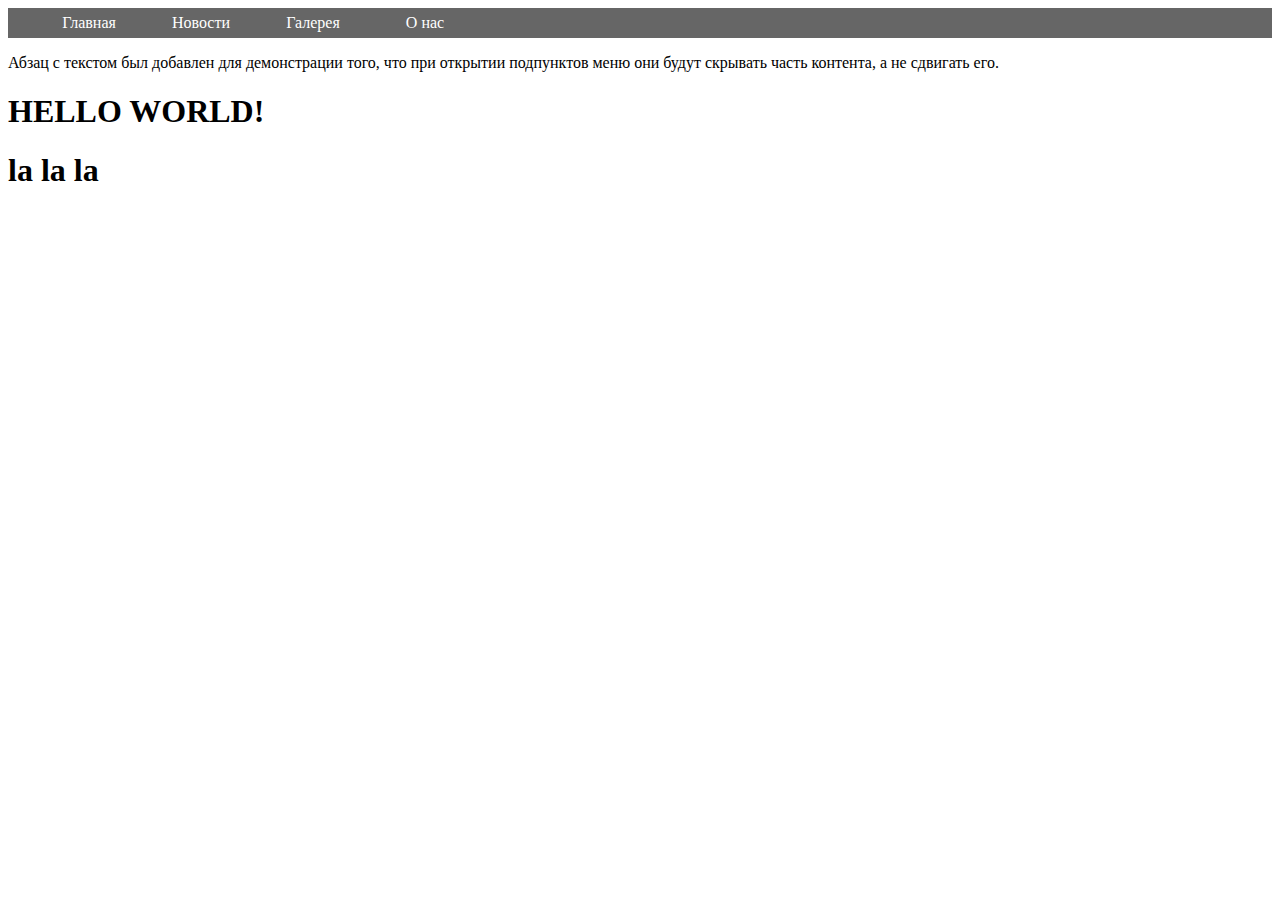
<file: hover/index.html>
<!DOCTYPE html>
<html lang="en">
<head>
    <meta charset="UTF-8">
    <meta http-equiv="X-UA-Compatible" content="IE=edge">
    <meta name="viewport" content="width=device-width, initial-scale=1.0">
    <title>Document</title>
    <link rel="stylesheet" href="/hover/style.css">
</head>
<body>
    <ul id="navbar">
        <li><a href="#">Главная</a></li>
        <li><a href="#">Новости</a></li>
        <li><a href="#">Галерея</a>
          <ul>
            <li><a href="#">Адрес</a></li>
            <li><a href="#">Телефон</a></li>
            <li><a href="#">Email</a></li>
          </ul>
        </li>
        <li><a href="#">О нас</a></li>
      </ul>
   
      <p>Абзац с текстом был добавлен для демонстрации того, что при открытии подпунктов меню они будут скрывать часть контента, а не сдвигать его.</p>
    <h1>HELLO WORLD!</h1>
    <h1>la la la</h1>
</body>
</html>
</file>
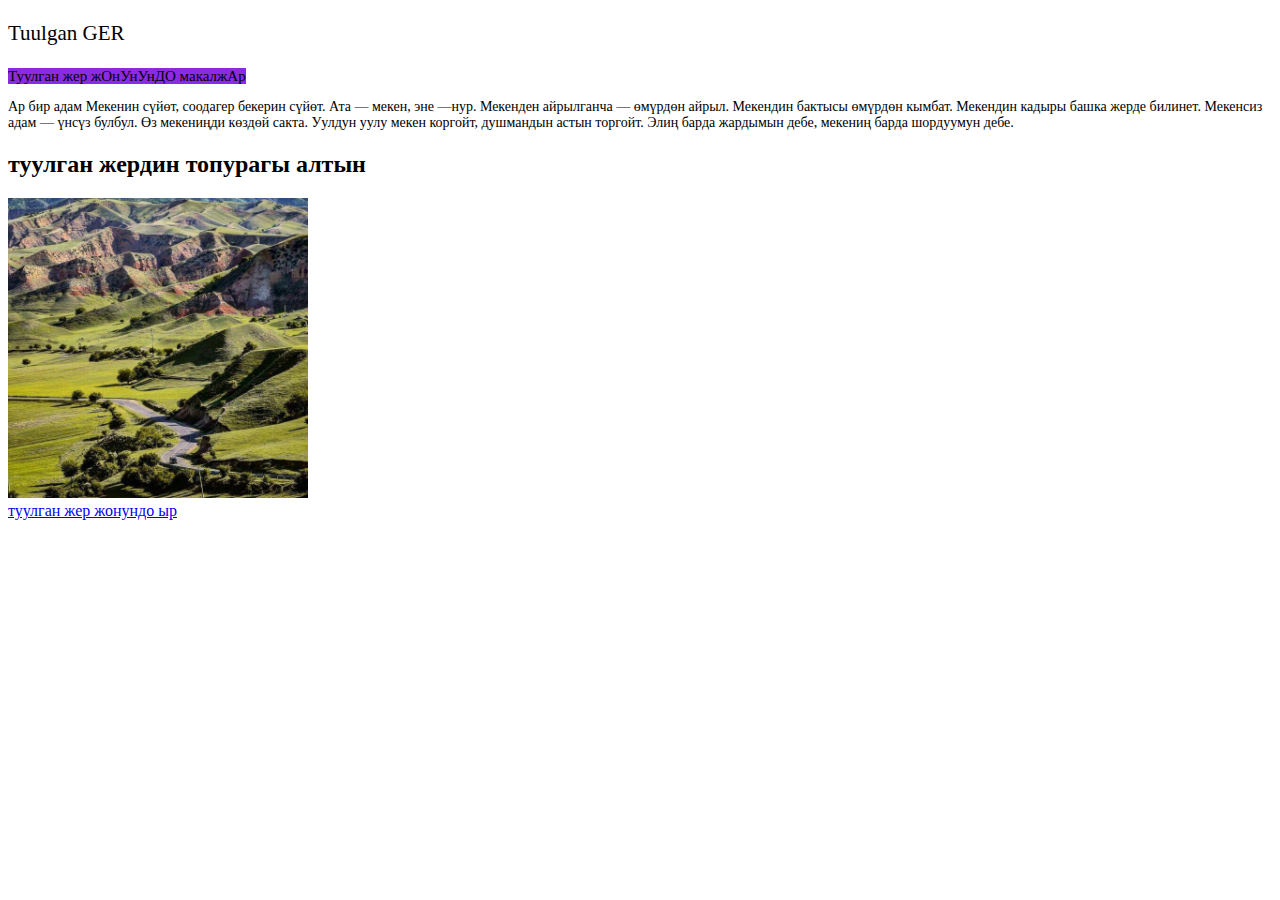
<file: lesson2/index.html>
<!DOCTYPE html>
<html lang="en">
<head>
        <meta charset="UTF-8">
        <meta http-equiv="X-UA-Compatible" content="IE=edge">
        <meta name="viewport" content="width=device-width, initial-scale=1.0">
        <title>Document</title>
        
</head>
<body>
 <div>
        <P style="font-size: 21px;">Tuulgan GER</P>
        <span style="font-size: 15px; background-color: blueviolet;">Туулган жер жОнУнУнДО макалжАр</span>
        <p style="font-size: 14px;" 
        <p style="background-color: rgb(83, 192, 192);">   
                Ар бир адам Мекенин сүйөт, соодагер бекерин сүйөт.


                Ата — мекен, эне —нур.


                Мекенден айрылганча — өмүрдөн айрыл.


                Мекендин бактысы өмүрдөн кымбат.


                Мекендин кадыры башка жерде билинет.                            
         Мекенсиз адам — үнсүз булбул.


                
                Өз мекениңди көздөй сакта.


                Уулдун уулу мекен коргойт, душмандын астын торгойт.


                Элиң барда жардымын дебе, мекениң барда шордуумун дебе.</p>
        
        </h1>
        <h2> туулган жердин топурагы алтын  </h2>
       <img src="/lesson2/38446662_2207666592797111_7564856302241841152_n.jpg" width="300"><br>
       <a href="https://www.youtube.com/watch?v=muVgRTutJ1c">туулган жер жонундо ыр </a>
                
        
 </div>       
</body>
</html>
</file>
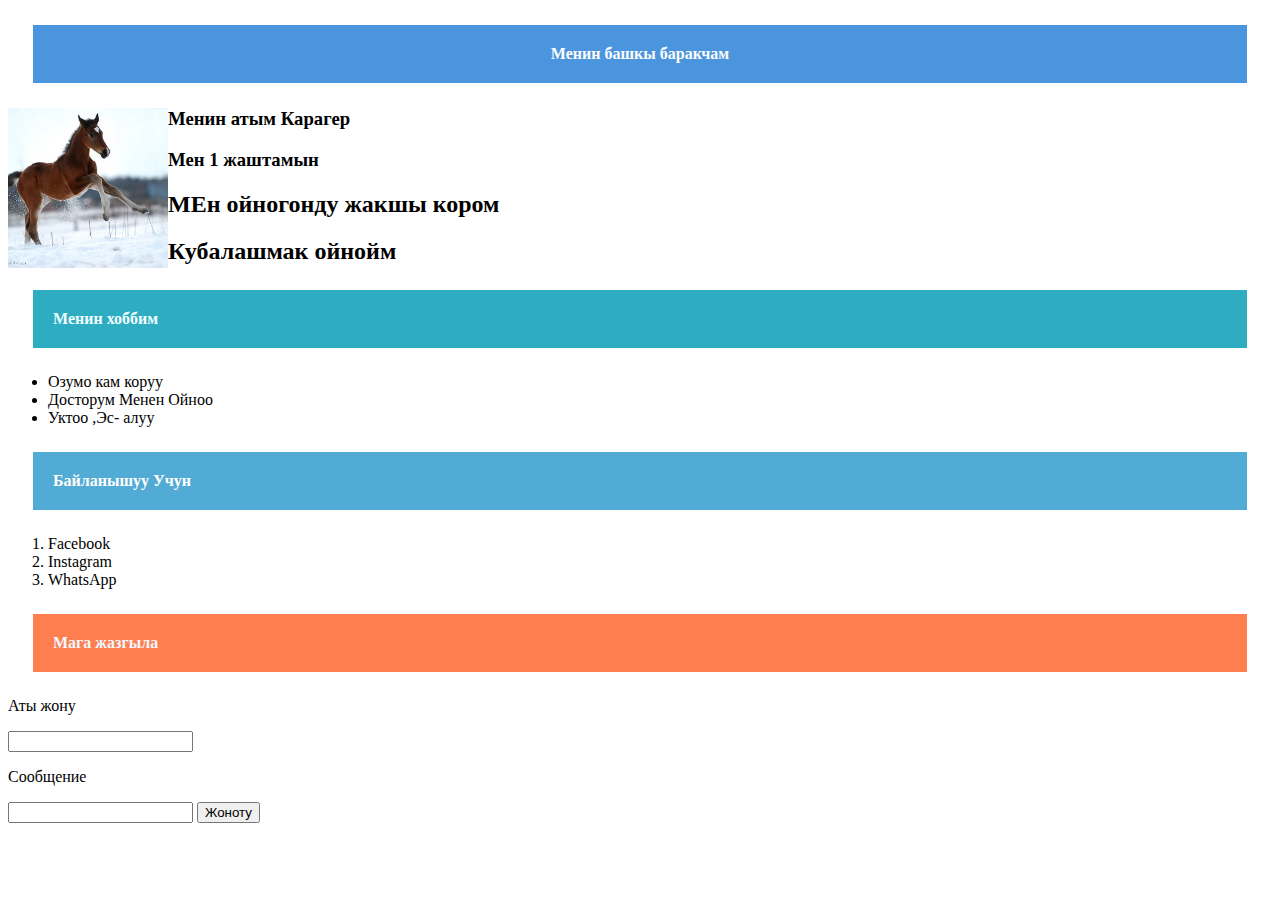
<file: lesson3.1/index.html>
<!DOCTYPE html>
<html lang="en">
<head>
    <meta charset="UTF-8">
    <meta http-equiv="X-UA-Compatible" content="IE=edge">
    <meta name="viewport" content="width=device-width, initial-scale=1.0">
    <title>Document</title>
    <link rel="stylesheet" href="/lesson3.1/style.css">
</head>
<body>
    <h2 class="heading">Менин башкы баракчам</h2>
   
    <img class="img" src="/lesson3.1/i.jpg">
    
    
    
    
    
    <h2 class="t"> <h3>    Менин атым Карагер
    </h3>
    <h3>Мен 1 жаштамын</h3>
    <h2>МЕн ойногонду жакшы кором</h2>
    <h2>Кубалашмак ойнойм </h2></h2>
   
   
    <h2 class="my-hobby">Менин хоббим</h2>
</h2>
<ul>
        <li> Озумо кам  коруу </li>
        <li> Досторум Менен Ойноо </li>
        <li>Уктоо ,Эс- алуу </li>
    </ul>

    <H2 class="contacts">Байланышуу Учун</H2>
<ol>
    <li>Facebook</li>
    <li>Instagram</li>
    <li>WhatsApp</li>
</ol>
<h2 class="write">Мага жазгыла</h2>
<div class="name"></div>
<p>Аты жону</p>
<input type="text">
<p>Сообщение</p>
<input type="text">

<button>Жоноту</button>
</body>
</html>
</file>
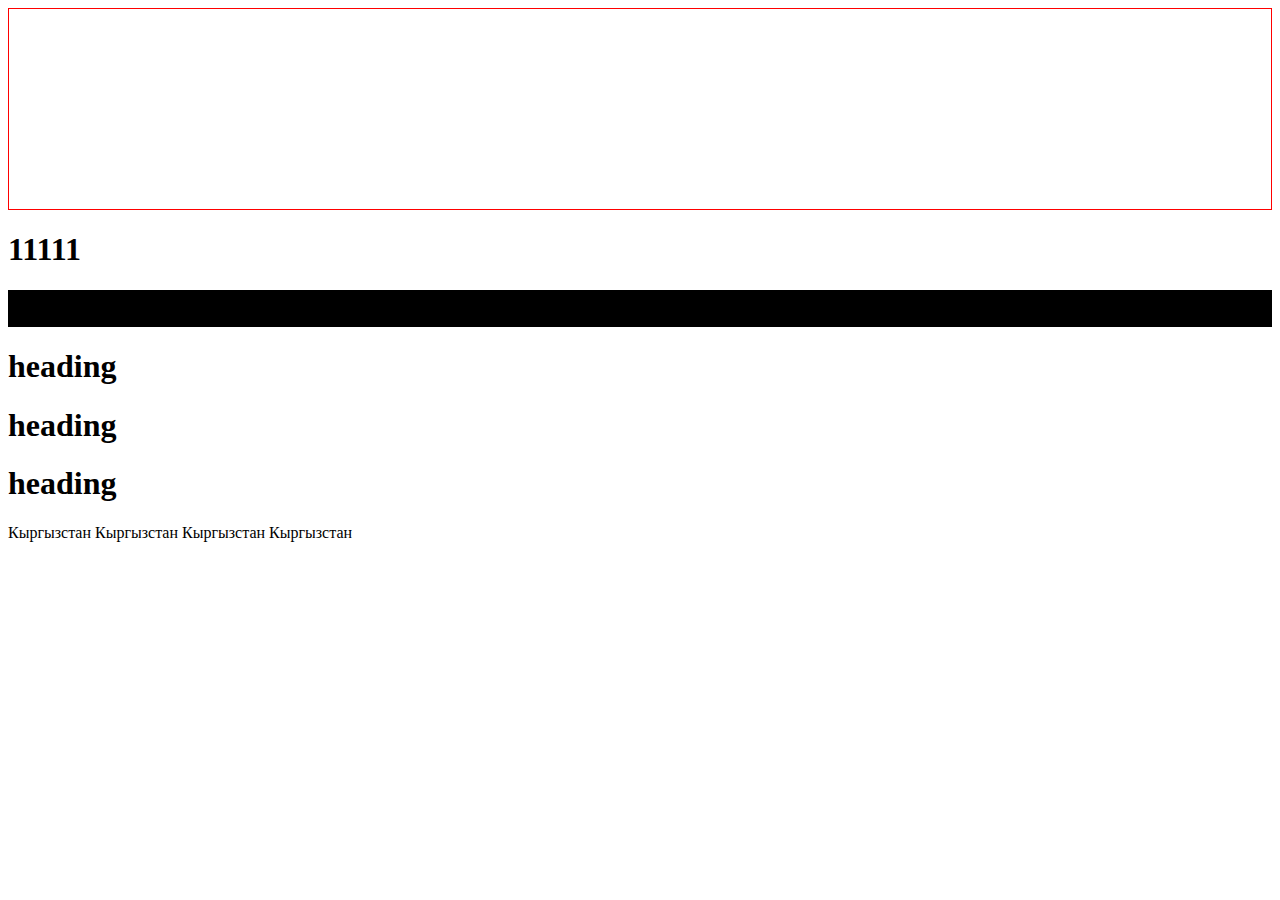
<file: lesson3/index.html>
<!DOCTYPE html>
<html lang="en">
<head>
    <meta charset="UTF-8">
    <meta http-equiv="X-UA-Compatible" content="IE=edge">
    <meta name="viewport" content="width=device-width, initial-scale=1.0">
    <title>Document</title>
    <link rel="stylesheet" href="/lesson3/styles.css">
</head>
<body>
    <!-- блочный тип  -->
    <div style="height: 200px; border: 1px solid red" ></div>
    <h1 class="text-headind">11111</h1>
    <h1 class="text-heading">heading</h1>
    <h1 class="text-headibg">heading</h1>
    <h1>heading</h1>
    <h1>heading</h1>


    <span style="font-family: cursive ;">Кыргызстан</span>
    <span class="text1">Кыргызстан</span>
    <span class="text2">Кыргызстан</span>
    <span>Кыргызстан</span>

    <div class="BLOCK"></div>
    

</body>
</html>
</file>
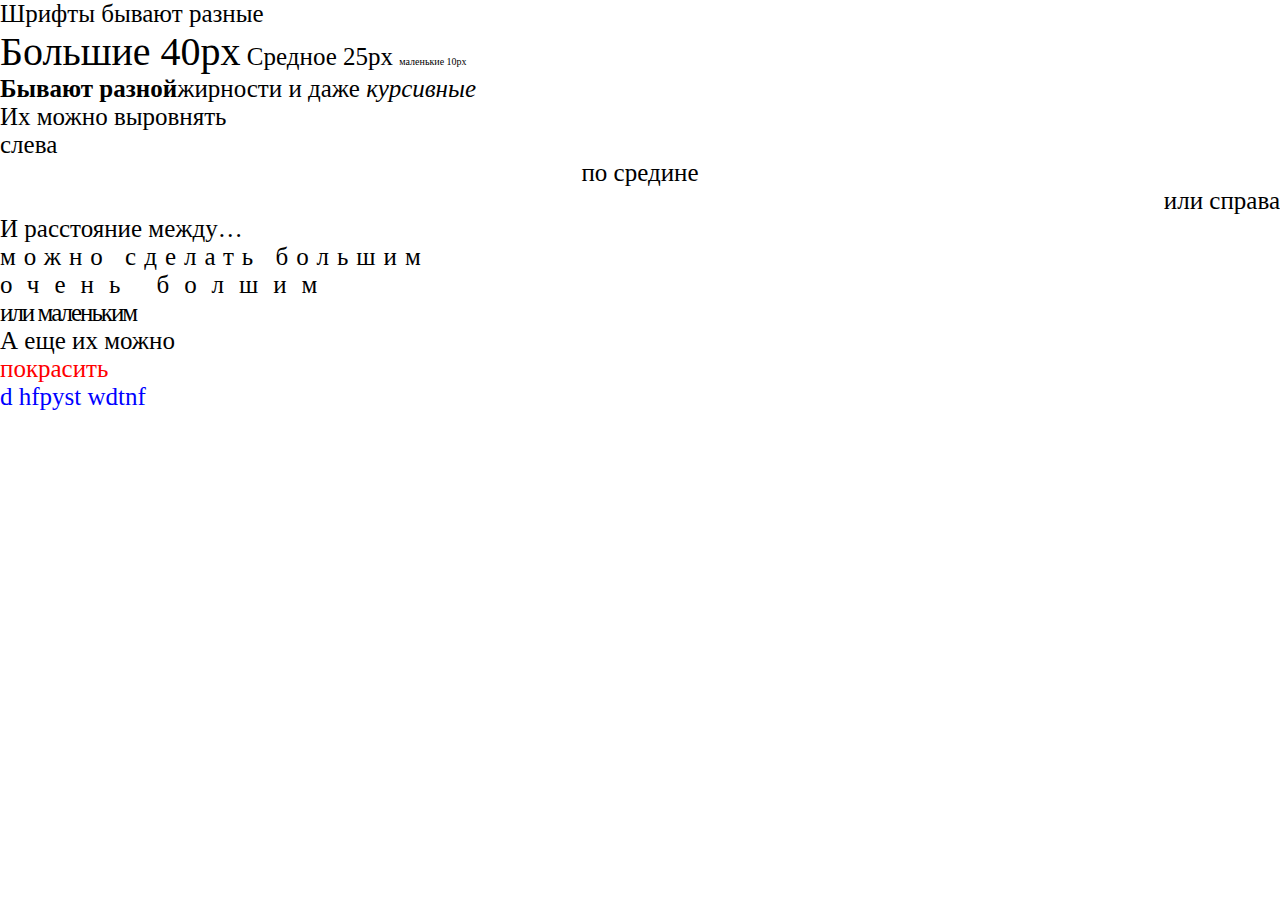
<file: shrift/shr.html>
<!DOCTYPE html>
<html lang="en">
<head>
    <meta charset="UTF-8">
    <meta http-equiv="X-UA-Compatible" content="IE=edge">
    <meta name="viewport" content="width=device-width, initial-scale=1.0">
    <title>Document</title>
    <link rel="stylesheet" href="/shrift/shr.css">
</head>
<body>
    <div>Шрифты бывают разные</div>
    <span class="text1">Большие 40px</span>
    <span class="text2">Средное 25px</span>
    <span class="text3">маленькие 10px</span>
    <br>
    <span class="text4">Бывают разной</span><span class="text5">жирности и даже </span><span class="text6"> курсивные</span>
    <p class="text7">Их можно выровнять</p>
    <p class="text8">слева</p>
    <p class="text9">по средине</p>
    <p class="text10">или справа</p>
    <p class="text11">И расстояние между…</p>
    <p class="t12">можно сделать большим </p>
    <P class="t13">очень болшим</P>
    <p class="t14">или маленьким</p>
    <p class="t15">А еще их можно </p>
    <p class="t16">покрасить</p>
    <p class="t17">d hfpyst wdtnf</p>

</body>
</html>
</file>
<file: hover/style.css>
#navbar ul{
    display: none;
    background-color: #f90;
    position: absolute;
    top: 100%;
  }
  #navbar li:hover ul { display: block; }
  #navbar, #navbar ul{
    margin: 0;
    padding: 0;
    list-style-type: none;
  }
  #navbar {
    height: 30px;
    background-color: #666;
    padding-left: 25px;
    min-width: 470px;
  }
  #navbar li {
    float: left;
    position: relative;
    height: 100%;
  }
  #navbar li a {
    display: block;
    padding: 6px;
    width: 100px;
    color: #fff;
    text-decoration: none;
    text-align: center;
  }
  #navbar ul li { float: none; }
  #navbar li:hover { background-color: #f90; }
  #navbar ul li:hover { background-color: #666; }
</file>
<file: lesson3.1/style.css>
.heading {
    background-color: rgb(75, 149, 223);
    font-size: 16px;
    text-align:center ;
    padding: 20px;
    color: rgb(253, 253, 253);
    margin: 25px;
}
.img {
    width: 160px; height: 160 px;
    float: left;
    margin: -5 10px 5px 5px;

}
.my-hobby {
    background-color: rgb(46, 172, 194);
    color: azure;
    margin: 25px;
    padding: 20px;
    font-size: 16px;
    text-align:left;
}
.contacts {
    font-size: 16px;
    background-color: rgb(82, 171, 212);
    margin: 25px;
    padding: 20px;
    text-align: left;
    color: white;
}
.write {
    font-size: 16px;
    background-color: coral;
    margin: 25px;
    padding: 20px;
    text-align: left;
    color: aliceblue;
}
.t {
    text-align: center;
    margin: 20px;
}
</file>
<file: lesson3/styles.css>
.text {
    color: blue;
}
.block {
    color: rgb(238, 33, 18);
}
.text-heading {
    background-color: black;
}
#text-heading {
    background-color: yellow;
}
</file>
<file: shrift/shr.css>
*{
    box-sizing: border-box;
    padding: 3 10;
    margin: 0;
}
body{
    font-size: 25px;
}
.text1{
    font-size: 40px
}
.text2{
    font-size: 25px;
}
.text3{
    font-size: 10px;
}
.text4{
    font-weight: bold;
}
.text6{
    font-style: italic;
}
.text8{
    text-align: left;
}
.text9{
    text-align: center;
}
.text10{
    text-align: right;
}
.t12{
    letter-spacing: 8px;
}
.t13{
    letter-spacing: 15px;
}
.t14{
    letter-spacing: -2px;
}
.t16{
    color: red;
}
.t17{
    color: blue;
}
.t18{
    color: green;
}
</file>
